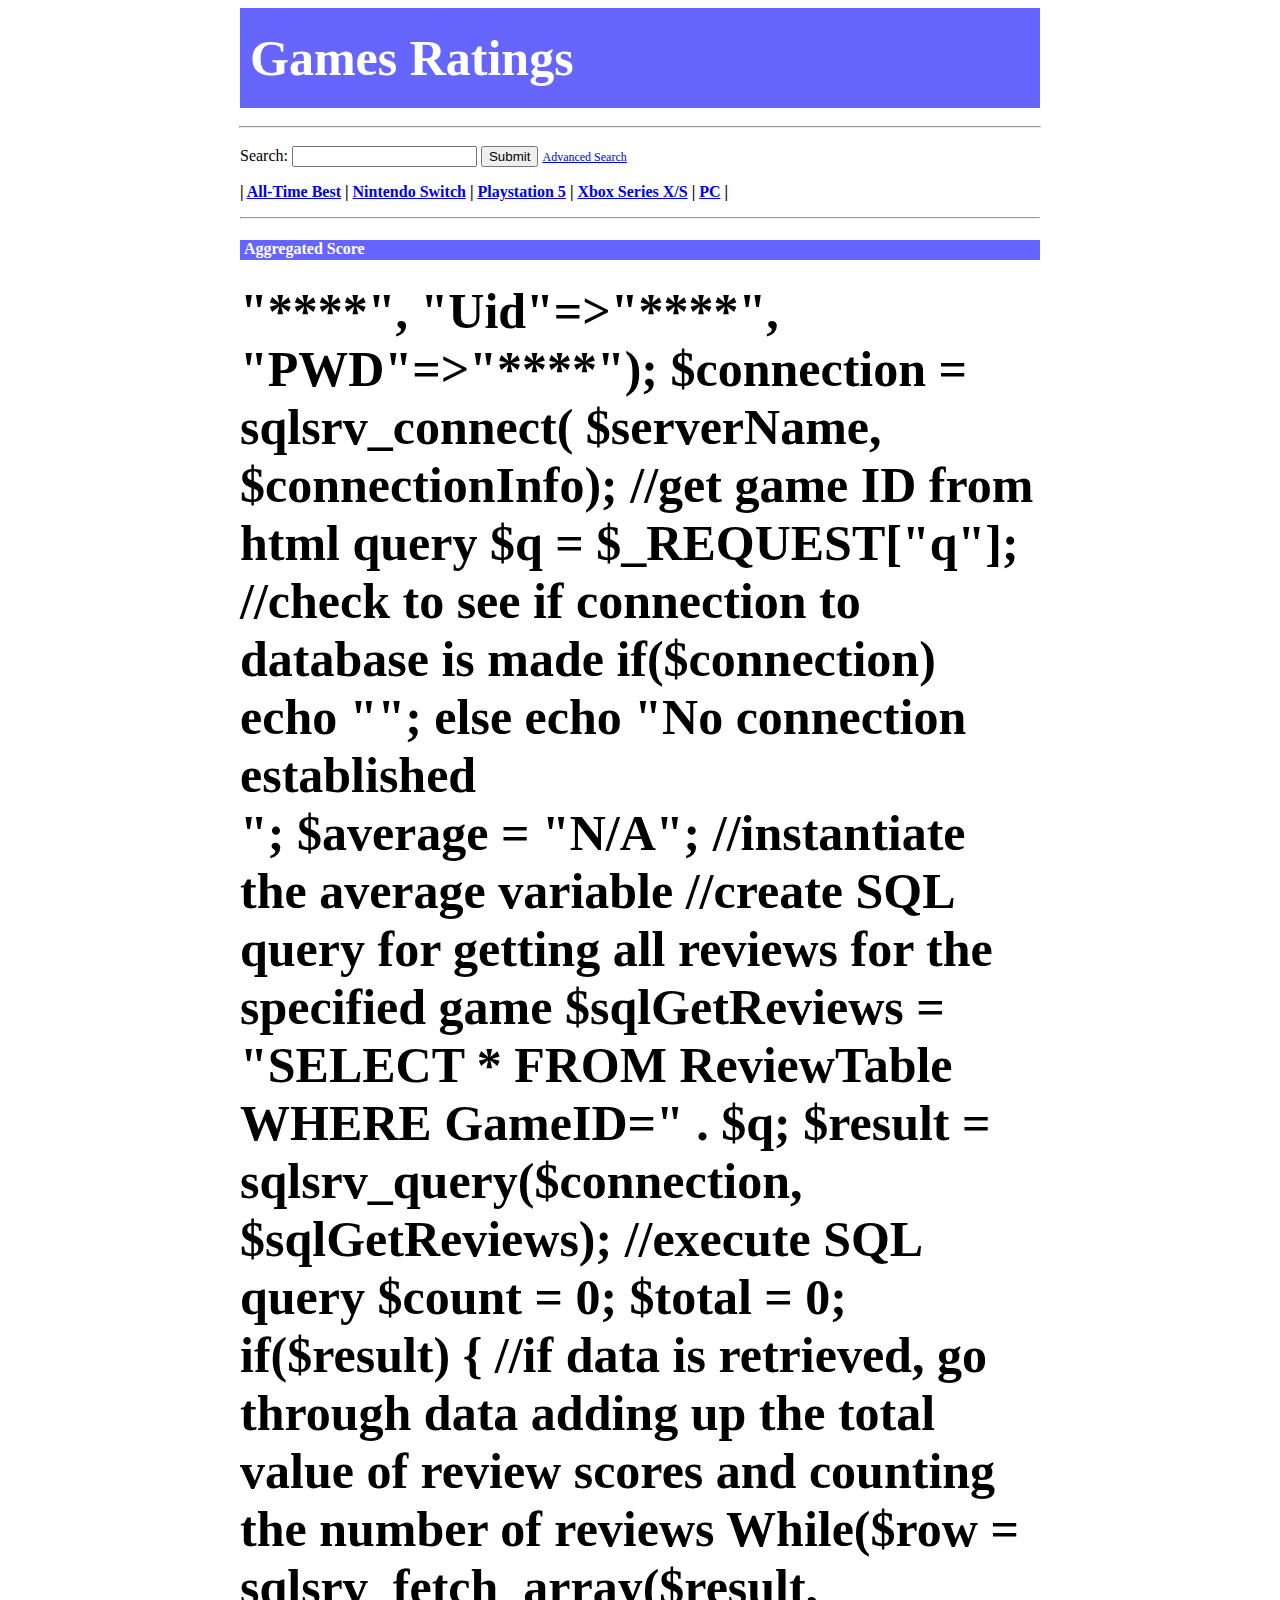
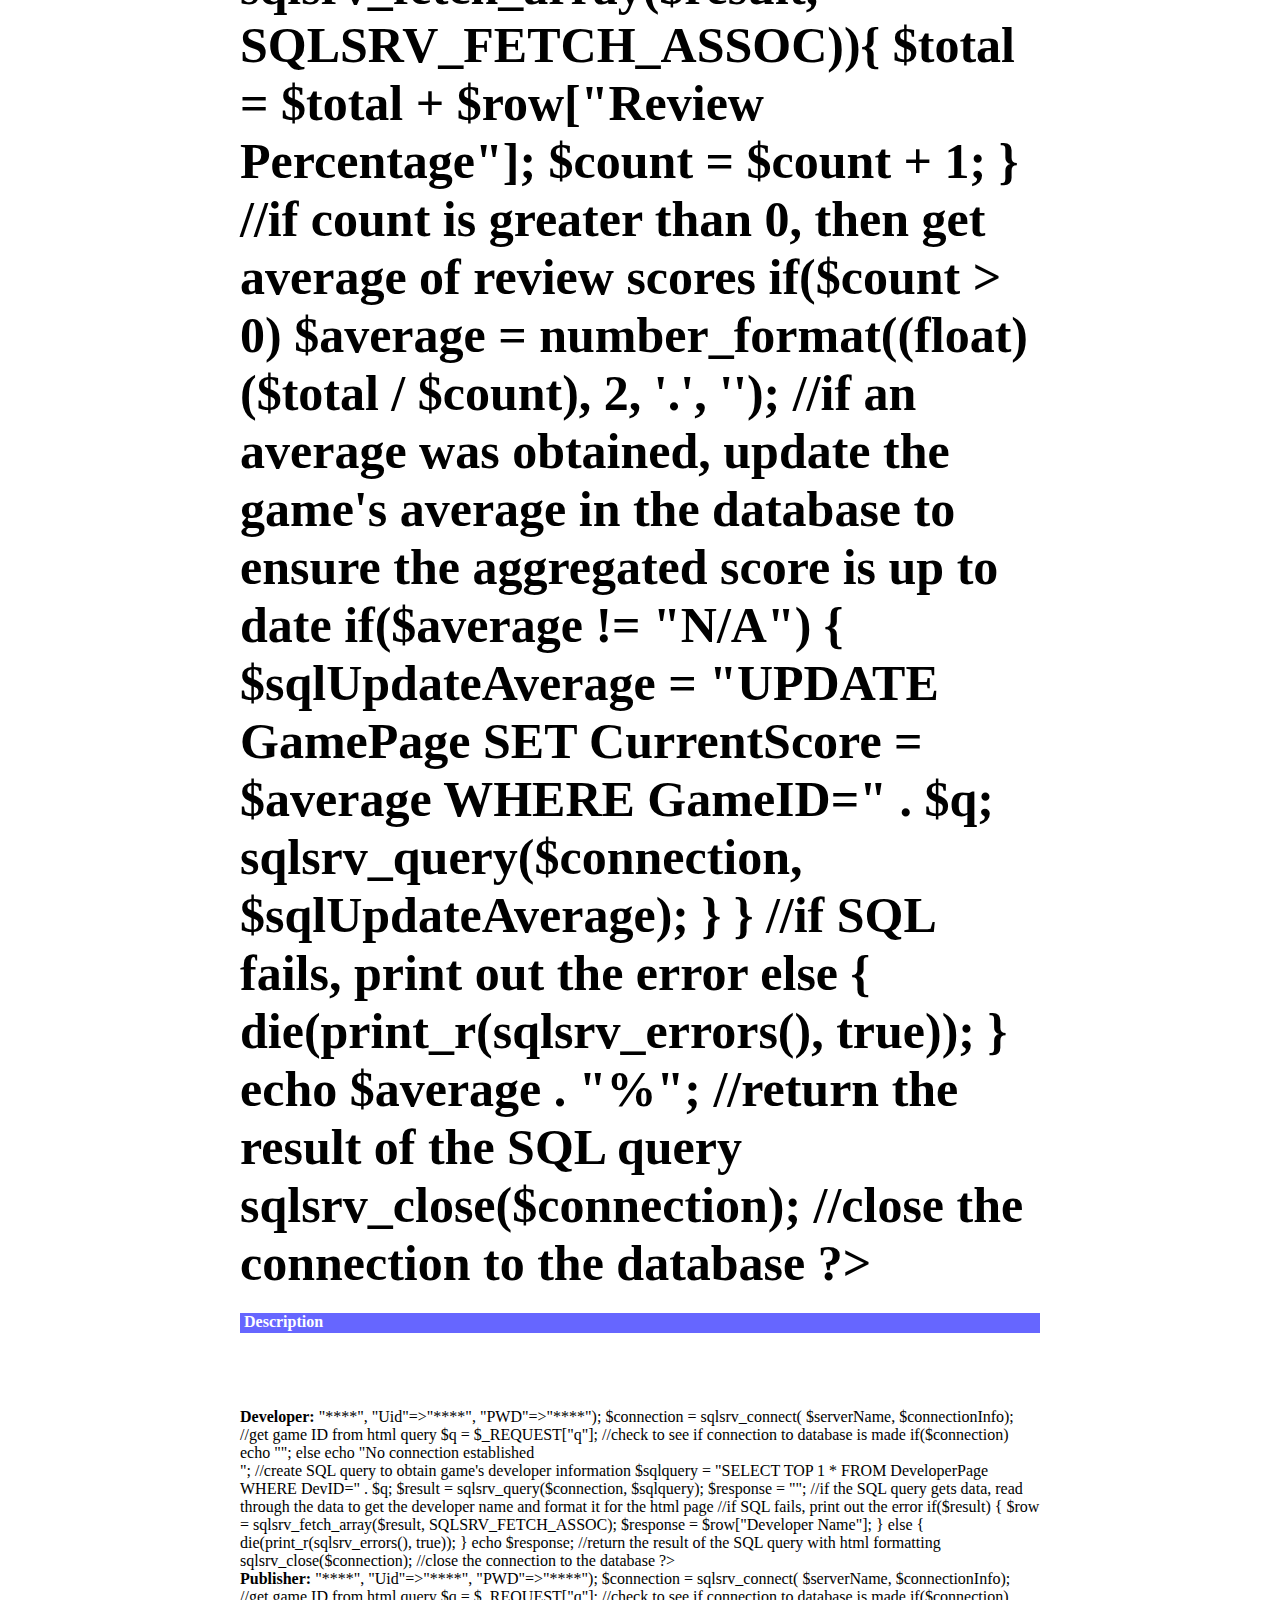
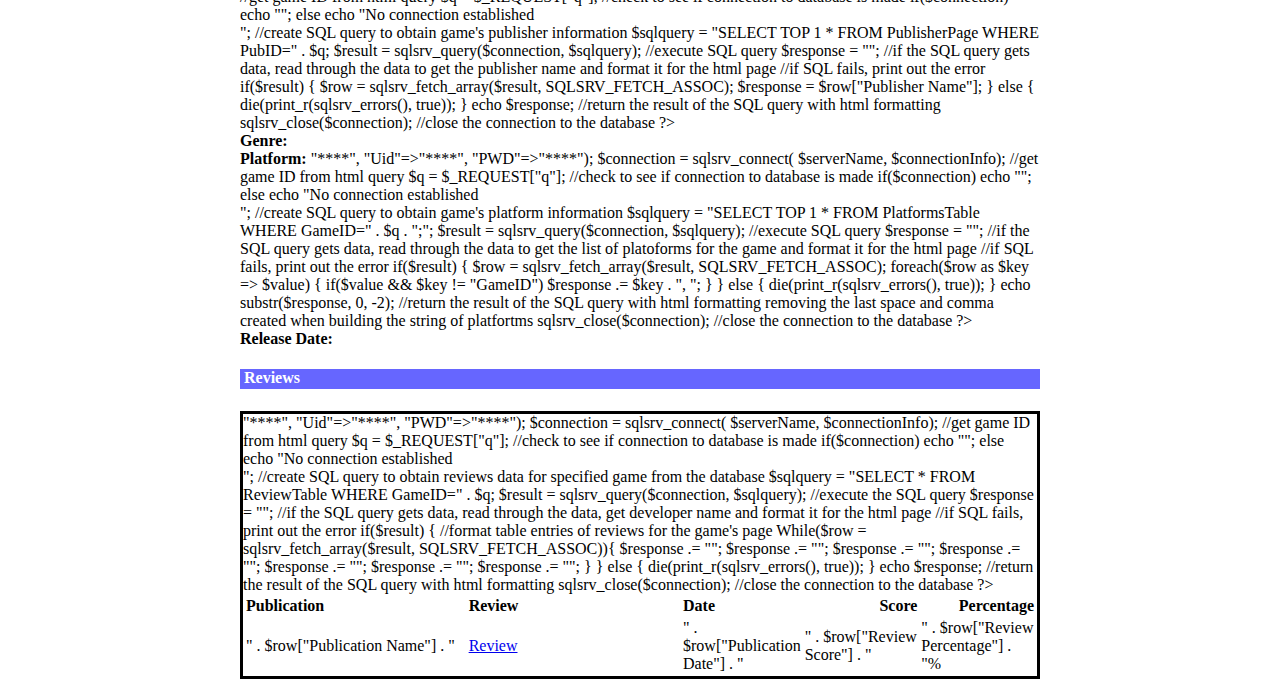
<file: GamePage.html>
<!DOCTYPE html>

<html>
    <head>
        <meta charset="utf-8" />
        <title>Game Page</title>
        <link href="PageStyling.css" rel="stylesheet" type="text/css">
        <h1 style="width: 800px; height: 100px; margin: auto; display: flex; align-items: center; text-align: center; background-color: #6666ff"><a style="margin: auto 10px; color: white; font-size: 50px; text-decoration: none;" href="https://gameratingsapp.com/">  Games Ratings</a></h1>
        <br>
        <hr style="width: 800px; margin: auto;">
        <br>
        <script> 
            function showDescription() {
                var xmlhttpGameData = new XMLHttpRequest();
                var strings = window.location.search.split("=");
                var gameID = strings[1];
                var pubID;
                var devID;

                xmlhttpGameData.onreadystatechange = function() {
                    if(this.readyState == 4 && this.status == 200) {
                        const gameData = JSON.parse(this.responseText);

                        var dateParse = JSON.parse(JSON.stringify(gameData["Release Date NA"]));
                        var date = JSON.stringify(dateParse["date"]).split(" ");
                        date = date[0].split("\"");

                        document.getElementById("Title").innerHTML = gameData["Game Name"];
                        document.getElementById("BoxArt").innerHTML = "<img src=\"" + gameData["BoxArt"] + "\" class=\"box-art\">";
                        document.getElementById("Description").innerHTML = gameData["Description"];
                        document.getElementById("ReleaseDate").innerHTML = date[1];
                        document.getElementById("Genre").innerHTML = gameData["Genre"];

                        pubID = gameData["PubID"];
                        devID = gameData["DevID"];
                    }
                };
                xmlhttpGameData.open("GET", "GameData.php?q=" + gameID, false);
                xmlhttpGameData.send();

                var xmlhttpDev = new XMLHttpRequest();

                xmlhttpDev.onreadystatechange = function() {
                    if(this.readyState == 4 && this.status == 200) {
                        document.getElementById("Developer").innerHTML = this.responseText;
                    }
                };
                xmlhttpDev.open("GET", "DevData.php?q=" + devID, false);
                xmlhttpDev.send();

                var xmlhttpPub = new XMLHttpRequest();

                xmlhttpPub.onreadystatechange = function() {
                    if(this.readyState == 4 && this.status == 200) {
                        document.getElementById("Publisher").innerHTML = this.responseText;
                    }
                };
                xmlhttpPub.open("GET", "PubData.php?q=" + pubID, false);
                xmlhttpPub.send();

                var xmlhttpPlatforms = new XMLHttpRequest();

                xmlhttpPlatforms.onreadystatechange = function() {
                    if(this.readyState == 4 && this.status == 200) {
                        document.getElementById("PlatformData").innerHTML = this.responseText;
                    }
                };
                xmlhttpPlatforms.open("GET", "PlatformsData.php?q=" + gameID, false);
                xmlhttpPlatforms.send();

                var xmlhttpPageCount = new XMLHttpRequest();

                xmlhttpPageCount.onreadystatechange = function() {
                    if(this.readyState == 4 && this.status == 200) {

                    }
                }
                xmlhttpPageCount.open("GET", "ViewCount.php?q=" + gameID, false);
                xmlhttpPageCount.send();

                var xmlhttpAverage = new XMLHttpRequest();
                var count = 0;
                var average;
                
                xmlhttpAverage.onreadystatechange = function() {
                    if(this.readyState == 4 && this.status == 200) {
                        document.getElementById("Average").innerHTML = this.responseText;
                    }
                };
                xmlhttpAverage.open("GET", "Average.php?q=" + gameID, false);
                xmlhttpAverage.send();

                var xmlhttpReviewData = new XMLHttpRequest();
                var reviewsTable = "<table style=\"width: 100%\"><colgroup><col span=\"1\" style=\"width: 30%\"><col span=\"1\" style=\"width: 30%\"><col span=\"1\" style=\"width: 10%\"><col span=\"1\" style=\"width: 15%\"><col span=\"1\" style=\"width: 15%\"></colgroup>";
                reviewsTable += "<tr><th style=\"text-align: left\"><b>Publication</b></th><th style=\"text-align: left\"><b>Review</b></th><th style=\"text-align: left\"><b>Date</b></th><th style=\"text-align: right\"><b>Score</b></th><th style=\"text-align: right\"><b>Percentage</b></th></tr>";
                
                xmlhttpReviewData.onreadystatechange = function() {
                    if(this.readyState == 4 && this.status == 200) {
                        reviewsTable += this.responseText;
                        reviewsTable += "</table>";

                        document.getElementById("ReviewData").innerHTML = reviewsTable;
                    }
                };
                xmlhttpReviewData.open("GET", "ReviewData.php?q=" + gameID, false);
                xmlhttpReviewData.send();
            }
        </script>
    </head>

    <body>
        <div style="width: 800px; margin: auto;">
            <form action="search.html" method="GET">
                <label for="Search">Search: </label>
                <input type="text" id="Game" name="Game">
                <input type="hidden" id="Dev" name="Developer">
                <input type="hidden" id="Pub" name="Publisher">
                <input type="hidden" id="Platform" name="Platform">
                <input type="hidden" id="Year" name="Year">
                <input type="submit" value="Submit">
                <a href="https://gameratingsapp.com/search.html?Game=&Developer=&Publisher=&Platform=&Year=" style="font-size:12px"> Advanced Search</a>
                <br>
                
                <p style="font-size:16px"><strong>| <a href="https://gameratingsapp.com/search.html?Game=&Developer=&Publisher=&Platform=&Year=">All-Time Best</a>
                    | <a href="https://gameratingsapp.com/search.html?Game=&Developer=&Publisher=&Platform=Nintendo+Switch&Year=">Nintendo Switch</a> 
                    | <a href="https://gameratingsapp.com/search.html?Game=&Developer=&Publisher=&Platform=Playstation+5&Year=">Playstation 5</a> 
                    | <a href="https://gameratingsapp.com/search.html?Game=&Developer=&Publisher=&Platform=Xbox+Series+S%7CX&Year=">Xbox Series X/S</a> 
                    | <a href="https://gameratingsapp.com/search.html?Game=&Developer=&Publisher=&Platform=PC&Year=">PC</a> |</strong></p>
                <hr>
            </form>

            <body onLoad="showDescription()">
                <div style="width: 800px;">
                    <body>
                        <p><b><span style="font-size: 50px;" id="Title"></span></b></p>
                    </body>
                </div>
                <h4 style="width: 800px; height: 20px; background-color: #6666ff; color: white">&nbspAggregated Score</h4>
                <div style="width: 800px; font-size: 50px;">
                    <body>
                        <b><span id="Average"></span></b>
                    </body>
                </div>
                <h4 style="width:800px; height: 20px; background-color: #6666ff; color: white">&nbspDescription</h4>
                <div style="width: 800px;word-wrap: break-word;">
                    <body>
                        <span id="BoxArt"></span><span id="Description"></span><br><br>
                        <span class="text-under-image">
                            <br><b>Developer: </b><span id="Developer"></span><br>
                            <b>Publisher: </b><span id="Publisher"></span><br>
                            <b>Genre: </b><span id="Genre"></span><br>
                            <b>Platform: </b><span id="PlatformData"></span><br>
                            <b>Release Date: </b><span id="ReleaseDate"></span>
                        </span>
                    </body>
                </div>
                <h4 style="width: 800px; height: 20px; background-color: #6666ff; color: white">&nbspReviews</h4>
                <div style="width: 800px; display: table;">
                    <div style="display: table-row;">
                        <div class="border" style="width: 100%; display: table-cell;">
                            <span id="ReviewData"></span>
                        </div>
                    </div>
                </div>
            </body>
            
        </div>
    </body>
</html>
</file>
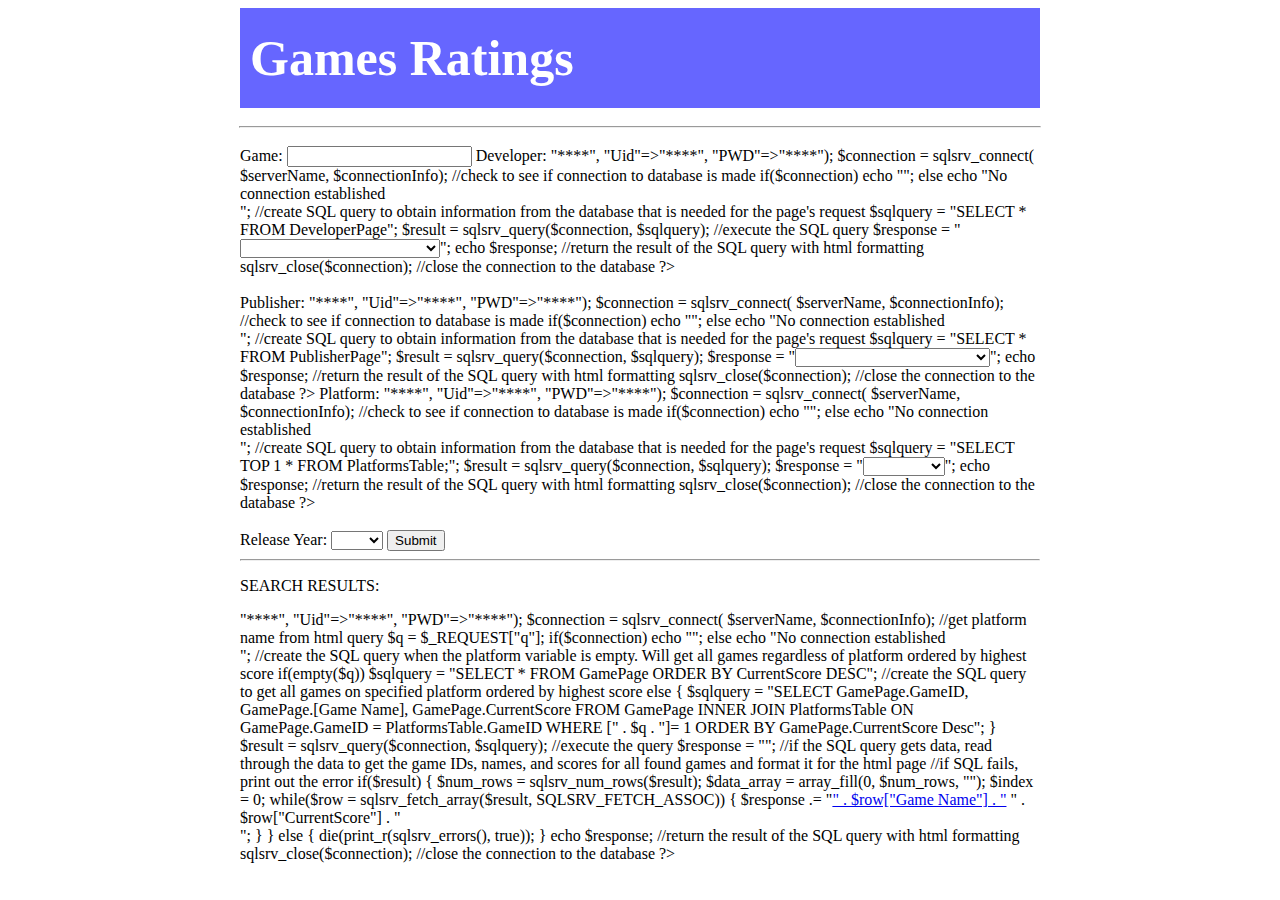
<file: PlatformBestSearch.html>
<!DOCTYPE html>

<html>
    <head>
        <meta charset="utf-8" />
        <title>Test Homepage</title>
        <link href="PageStyling.css" rel="stylesheet" type="text/css">
        <h1 style="width: 800px; height: 100px; margin: auto; display: flex; align-items: center; text-align: center; background-color: #6666ff"><a style="margin: auto 10px; color: white; font-size: 50px; text-decoration: none;" href="https://gameratingsapp.com/">  Games Ratings</a></h1>
        <br>
        <hr style="width: 800px; margin: auto;">
        <br>
        <script>
            function showDescription() {
                var xmlhttp = new XMLHttpRequest();
                var strings = window.location.search.split("=");
                var searchQuery = strings[1];

                xmlhttp.onreadystatechange = function() {
                    if(this.readyState == 4 && this.status == 200) {
                        document.getElementById("description").innerHTML = this.responseText;
                    }
                };
                xmlhttp.open("GET", "PlatformBest.php?q=" + searchQuery, true);
                xmlhttp.send();
            }

            function populateDevDropdown() {
                var xmlhttpDevDropdown = new XMLHttpRequest();

                xmlhttpDevDropdown.onreadystatechange = function() {
                    if(this.readyState == 4 && this.status == 200) {
                        document.getElementById("developers").innerHTML = this.responseText;
                    }
                };
                xmlhttpDevDropdown.open("GET", "AllDevs.php", false);
                xmlhttpDevDropdown.send();
            }

            function populatePubDropdown() {
                var xmlhttpPubDropdown = new XMLHttpRequest();

                xmlhttpPubDropdown.onreadystatechange = function() {
                    if(this.readyState == 4 && this.status == 200) {
                        document.getElementById("publishers").innerHTML = this.responseText;
                    }
                };
                xmlhttpPubDropdown.open("GET", "AllPubs.php", false);
                xmlhttpPubDropdown.send();
            }

            function populatePlatforms() {
                var xmlhttpPlatformDropdown = new XMLHttpRequest();

                xmlhttpPlatformDropdown.onreadystatechange = function() {
                    if(this.readyState == 4 && this.status == 200) {
                        document.getElementById("platforms").innerHTML = this.responseText;
                    }
                };
                xmlhttpPlatformDropdown.open("GET", "AllPlatforms.php", false);
                xmlhttpPlatformDropdown.send();
            }

            function populateYears() {
                var year = new Date().getFullYear();
                var html = "<select id=\"Year\" name=\"Release Year\">";
                    html += "<option value=\"\"></option>"

                while(year >= 1950) {
                    html += "<option value=\"\">" + year + "</option>";
                    year = year - 1;
                }

                html += "</select>";

                document.getElementById("year").innerHTML = html;
            }

        </script>
    </head>

    <body onLoad="showDescription(); populateDevDropdown(); populatePubDropdown(); populatePlatforms(); populateYears();">
        <div style="width: 800px; margin: auto;">
            <form action="search.html" method="GET">
                <label for="Search">Game: </label>
                <input type="text" id="Game" name="Game">

                <label for="Developer">Developer: </label>
                <span id="developers"></span>
                <br><br>

                <label for="Publisher">Publisher: </label>
                <span id="publishers"></span>

                <label for="Platform">Platform: </label>
                <span id="platforms"></span>
                <br><br>

                <label for="Year">Release Year: </label>
                <span id="year"></span>

                <input type="submit" value="Submit">
                <br>
                <hr>
            </form>

            <p>SEARCH RESULTS:</p>
            <p><span id="description"></span></p>
        </div>
    </body>
</html>
</file>
<file: PageStyling.css>
.border {
    border-style: solid;
    border-color: black;
}

.box-art {
    float: left;
    padding-right: 5px;
}

.mini-box-art {
    width: 20px;
    height: 20px;
}

.text-under-image {
    clear: left;
    display: block;
}
</file>
